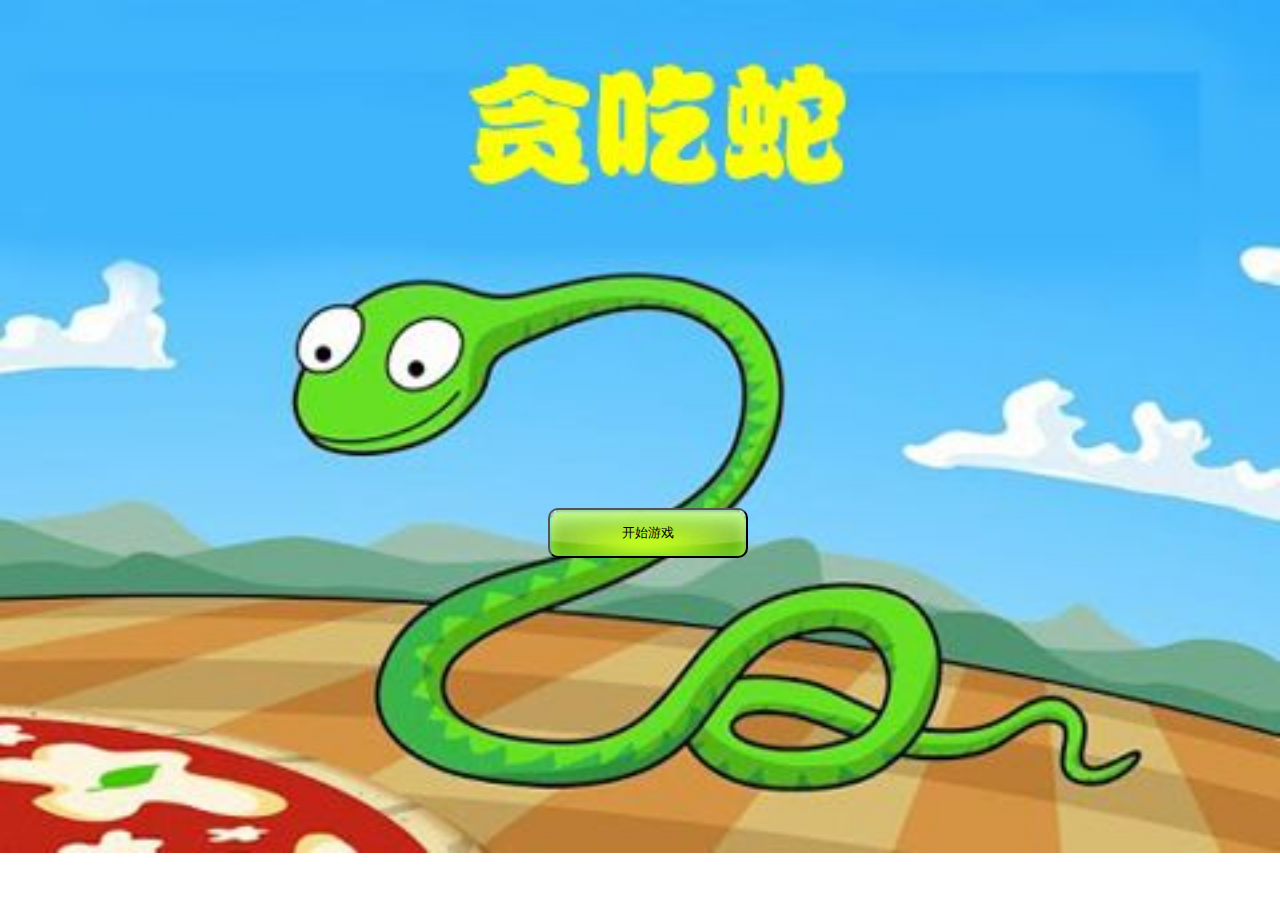
<file: index.html>
<!DOCTYPE html>
<html lang="en">
<head>
	<meta charset="UTF-8">
	<title>贪吃蛇*经典小游戏</title>
	<style>
	body {
		width: 100%;
		height: 100%;
      background-image: url("mian1.jpg"); 
      background-repeat:no-repeat;
      background-size: cover;
      
      text-align:center;
      font-family: 微软雅黑;
    }
    /*#i_title{
      margin:70px auto;
      font-size:32px; 
      color: #ccc;
    }
    #map{
      width: 200px;
      height: 200px;
      border: 1px solid #fff;
      margin: 20px auto;
    }
    .ge{
      width: 18px;
      height: 18px;
      border: 1px solid #fff;
      float: left;
    }
    #shi{
       background:blue;
    }
     .she{
       background:red;
    }*/
    #btnStart{
      width: 200px;
      height: 50px;
      border-radius: 10px;
      cursor: pointer;
      margin-left:auto;
      margin-right: auto;
      margin-top: 500px;
      background-image: url("fanhui.jpg");
      background-repeat: no-repeat;
      background-size: 100%;
    }
	</style>
</head>
<body>
	<!--<div id="i_title">贪  吃  蛇</div>-->
  <!--<div id="map">
    <div class="ge"></div>
    <div class="ge"></div>
    <div class="ge"></div>
    <div class="ge"></div>
    <div class="ge"></div>
    <div class="ge"></div>
    <div class="ge"></div>
    <div class="ge"></div>
    <div class="ge"></div>
    <div class="ge"></div>
    <div class="ge"></div>
    <div class="ge"></div>
    <div class="ge"></div>
    <div class="ge"></div>
    <div class="ge she"></div>
    <div class="ge she"></div>
    <div class="ge she"></div>
    <div class="ge"></div>
    <div class="ge"></div>
    <div class="ge"></div>
    <div class="ge"></div>
    <div class="ge"></div>
    <div class="ge"></div>
    <div class="ge"></div>
    <div class="ge"></div>
    <div class="ge"></div>
    <div class="ge"></div>
    <div class="ge"></div>
    <div class="ge"></div>
    <div class="ge"></div>
    <div class="ge"></div>
    <div class="ge"></div>
    <div class="ge"></div>
    <div class="ge"></div>
    <div class="ge"></div>
    <div class="ge"></div>
    <div class="ge"></div>
    <div class="ge"></div>
    <div class="ge"></div>
    <div class="ge"></div>
    <div class="ge"></div>
    <div class="ge"></div>
    <div class="ge"></div>
    <div class="ge"></div>
    <div class="ge" id="shi"></div>
    <div class="ge"></div>
    <div class="ge"></div>
    <div class="ge"></div>
    <div class="ge"></div>
    <div class="ge"></div>
    <div class="ge"></div>
    <div class="ge"></div>
    <div class="ge"></div>
    <div class="ge"></div>
    <div class="ge"></div>
    <div class="ge"></div>
    <div class="ge"></div>
    <div class="ge"></div>
    <div class="ge"></div>
    <div class="ge"></div>
    <div class="ge"></div>
    <div class="ge"></div>
    <div class="ge"></div>
    <div class="ge"></div>
    <div class="ge"></div>
    <div class="ge"></div>
    <div class="ge"></div>
    <div class="ge"></div>
    <div class="ge"></div>
    <div class="ge"></div>
    <div class="ge"></div>
    <div class="ge"></div>
    <div class="ge"></div>
    <div class="ge"></div>
    <div class="ge"></div>
    <div class="ge"></div>
    <div class="ge"></div>
    <div class="ge"></div>
    <div class="ge"></div>
    <div class="ge"></div>
    <div class="ge"></div>
    <div class="ge"></div>
    <div class="ge"></div>
    <div class="ge"></div>
    <div class="ge"></div>
    <div class="ge"></div>
    <div class="ge"></div>
    <div class="ge"></div>
    <div class="ge"></div>
    <div class="ge"></div>
    <div class="ge"></div>
    <div class="ge"></div>
    <div class="ge"></div>
    <div class="ge"></div>
    <div class="ge"></div>
    <div class="ge"></div>
    <div class="ge"></div>
    <div class="ge"></div>
    <div class="ge"></div>
    <div class="ge"></div>
  </div>-->
  <a href="./游戏.html"><input type="button" id="btnStart" value="开始游戏" /></a>
</body>
</html>
</file>
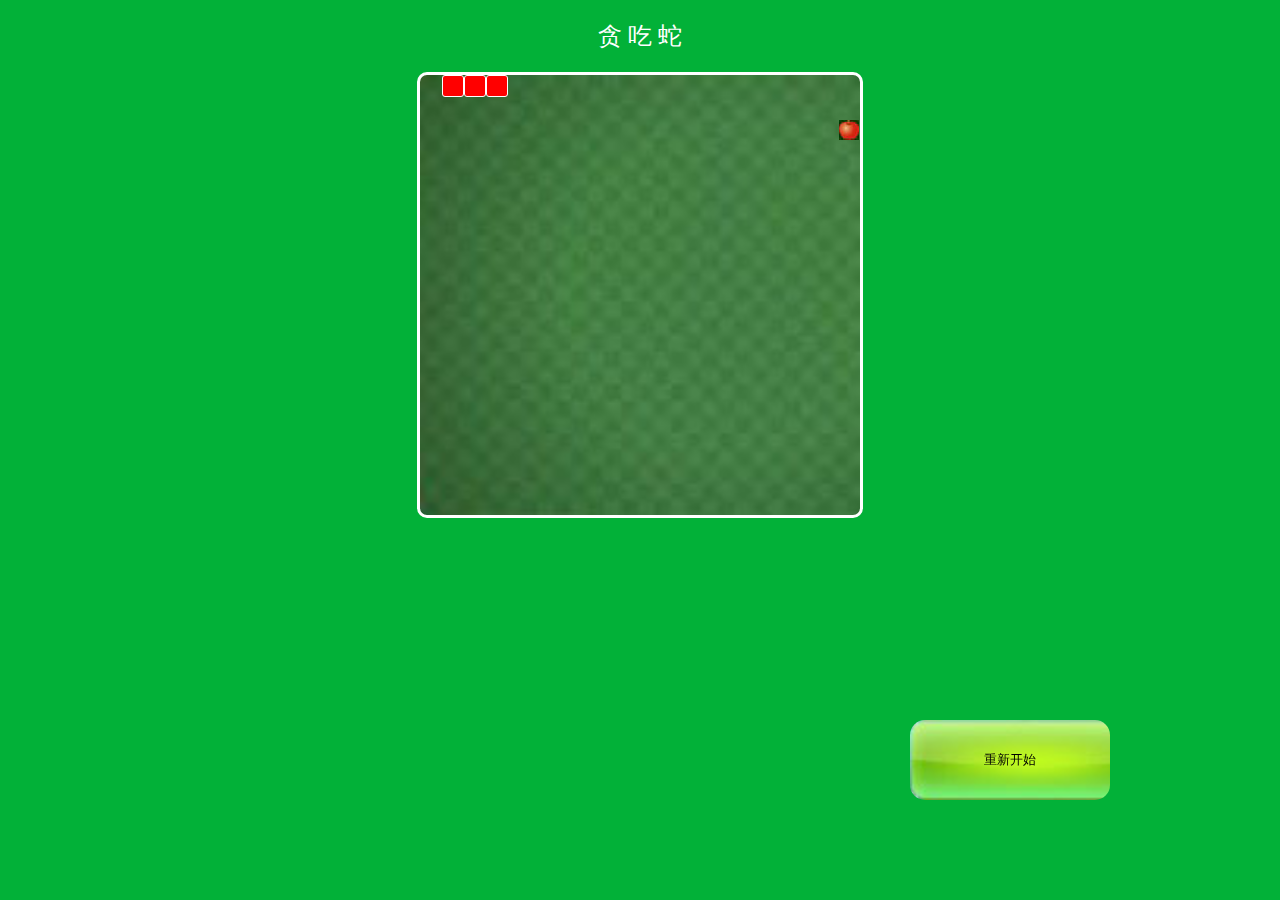
<file: 游戏.html>
<!DOCTYPE html>
<html lang="en">
<head>
	<meta charset="UTF-8">
	<title>贪吃蛇*经典小游戏</title>
	<link rel="stylesheet" type="text/css" href="./index.css">

</head>
<body>
    <div id="title">贪  吃  蛇</div>
	<div id="scene">
		
	</div>
	<a href="./index.html"><input type="button" id="btnStart" value="重新开始" /></a>
	
</body>
</html>

<script src="./hanshuku.js"></script>
<script src="./index.js"></script>
</file>
<file: index.css>
body {
  background:#02b138; 
  text-align:center; 
  font-size:24px;
  color: #fff;
  font-family: 微软雅黑;
}
#title{
  margin:20px;
}
#scene{
   width: 440px;
   height: 440px;
   margin: auto;
   border: 3px solid #fff;
    border-radius: 10px;
   background-image: url(beijing.jpg);
   background-size:cover;
   /*display: inline-block;*/
}
#scene div{
  width: 20px;
  height: 20px;
  border: 1px solid rgba(0,0,0,0);
  float: left;
}
.she{
	background:#ff0000;
  border: 1px solid #fff!important;
  border-radius: 3px;
}
.food{
	background-image:url(shiwu.jpg);
  background-repeat: no-repeat;
}
#btnStart{
      width: 200px;
      height: 80px;
      background-image: url(fanhui.jpg);
      background-size:cover;
      border:none;
      border-radius: 15px;
      cursor: pointer;
      margin-top: 20px;
      position: fixed;
      bottom:100px;
      right: 170px;
    }
#box{
  width: 180px;
  height: 230px;
  position: fixed;
  top:140px;
  left: 70px;
  border: 2px solid #fff;
  border-radius: 14px;
  
}
h5{
  margin-top: 15px;
  color: red;
}
p{
  /*float: left;*/
  font-size: 16px;
  color: #fff;
}
</file>
